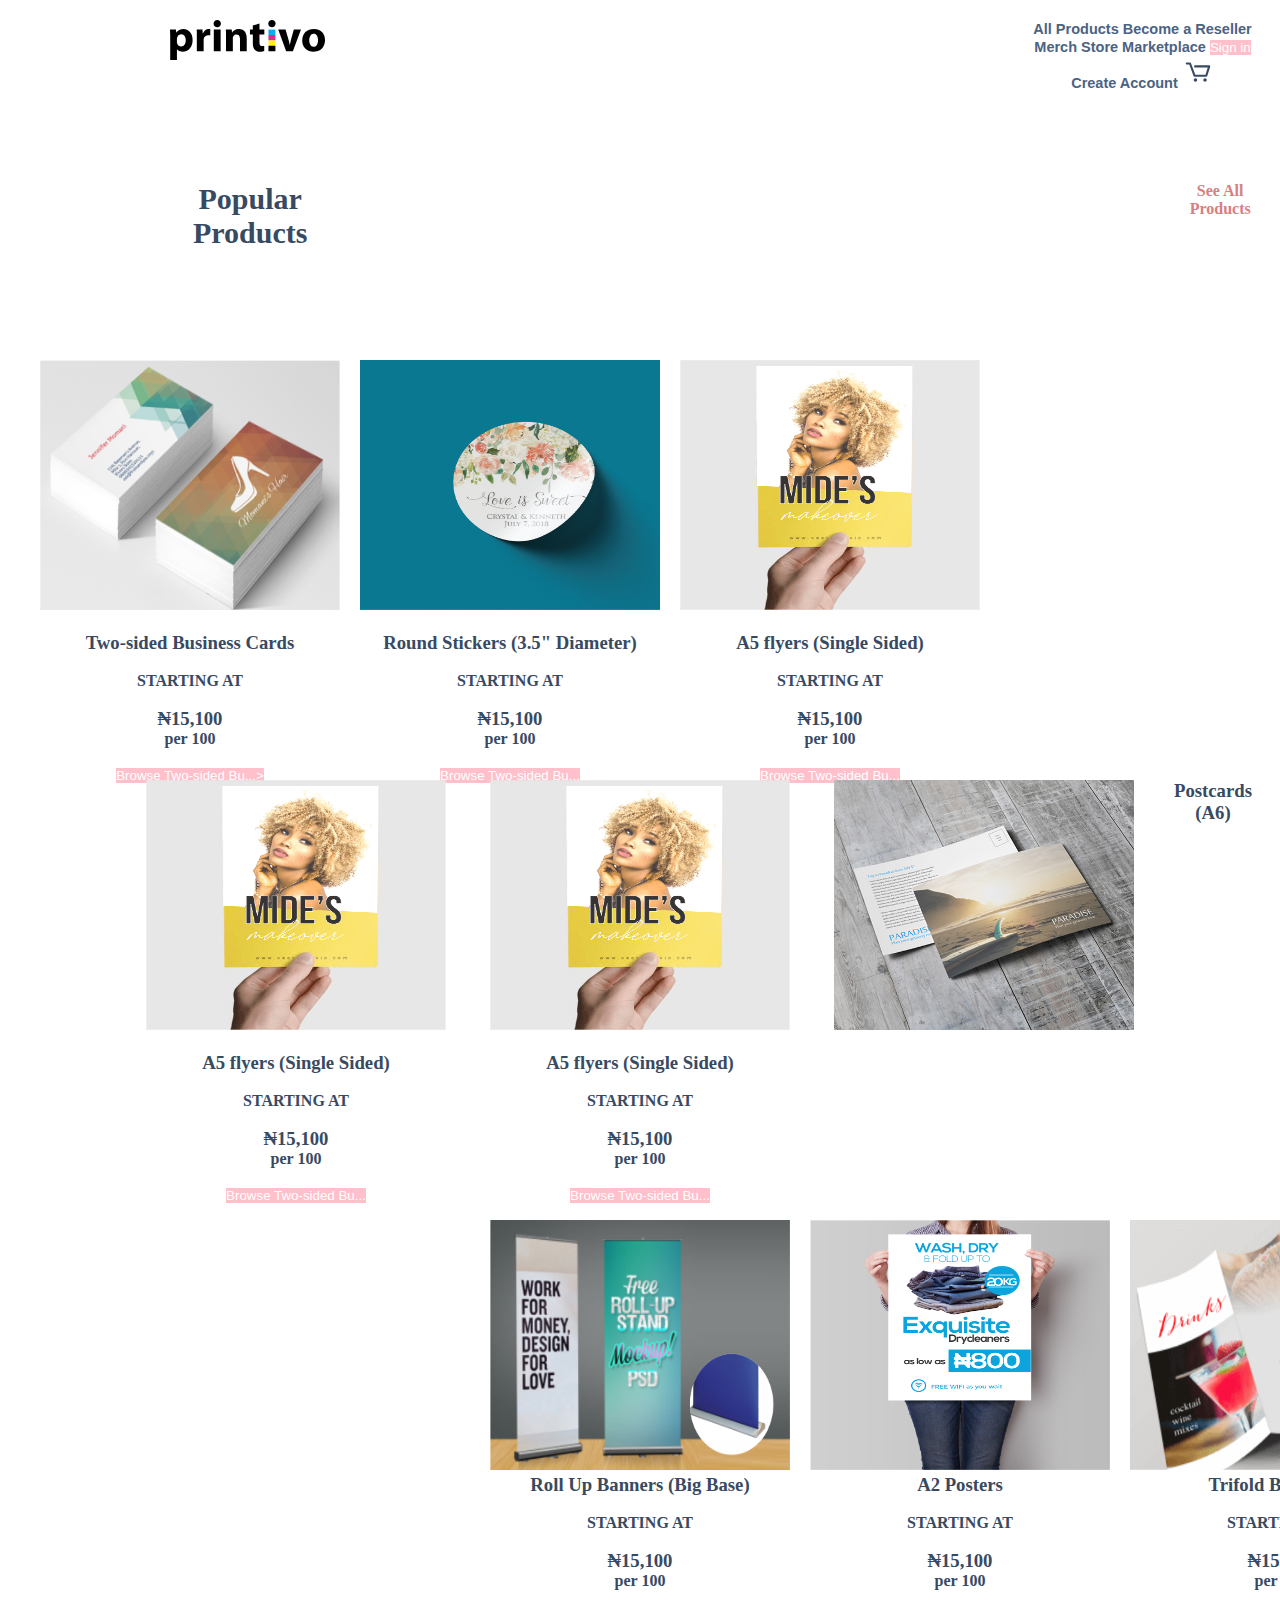
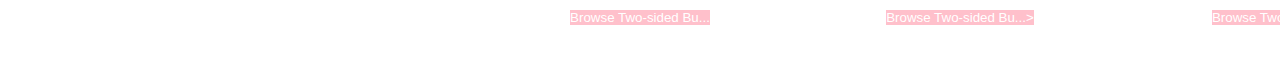
<file: index.html>
<!DOCTYPE html>
<html lang="en">
<head>
    <meta charset="UTF-8">
    <meta name="viewport" content="width=device-width, initial-scale=1.0">
    <title>Document</title>
    <link rel="stylesheet" href="style.css">
    <link rel="stylesheet" href="/IMAGES/PRINTIVO1.ico">
</head>
<body>
    <nav>
        <div>
            <img src="/IMAGES/PRINTIVO01.svg" alt="" id="p">
        </div>
        <div class="one">
            <ul>
                <a class="tuu">All Products</a>
                <a class="tre">Become a Reseller</a>
                <a class="for">Merch Store</a>
                <a class="fif">Marketplace</a>
                <span><button>Sign in</button></span>
                <a class="sev">Create Account</a>
                <a class="eit"><img src="/IMAGES/PRINTIVO02.svg" alt=""></a> 
            </ul>
            </div>
    </nav>
    
    <nav>
        <h2 id="pp"><b>Popular Products</b></h2>
        <a href="" class="twoo">See All Products</a>
    </nav>
    <main>
        <section>
            <div>
                <img src="/IMAGES/PRINTIVO03.png" width="300" height="250"><br><br>
                <h3>Two-sided Business Cards</h3><br>
                <p>  STARTING AT</p><br>
                <h3>₦15,100</h3><p>per 100</p><br>
                <button><span>Browse Two-sided Bu...></span></button>  
            </div>


            <div>
                <img src="/IMAGES/PRINTIVO05.png" width="300" height="250"><br><br>

                <div><h3>Round Stickers (3.5" Diameter)</h3><br>
                <p>  STARTING AT</p><br>
                <h3>₦15,100</h3><p>per 100</p><br>
                <button><span>Browse Two-sided Bu...</span></button>
            </div>

            </div>

            <div>
                <img src="/IMAGES/PRINTIVO04.png" width="300" height="250"><br><br>
                <div><h3>A5 flyers (Single Sided)</h3><br>
                <p>  STARTING AT</p><br>
                <h3>₦15,100</h3><p>per 100</p><br>
                <button><span>Browse Two-sided Bu...</span></button>
            </div>
    
        </section>
        <div>
            
            
                
            </div>






    <main>
        <div class="gap">
            <section>
                <div>
                    <img src="/IMAGES/PRINTIVO04.png" width="300" height="250"><br><br>
                    <div><h3>A5 flyers (Single Sided)</h3><br>
                    <p>  STARTING AT</p><br>
                    <h3>₦15,100</h3><p>per 100</p><br>
                    <button><span>Browse Two-sided Bu...</span></button>
                </div> 
       </div>
            </section>
            </div>
    </main>


    <main>
        <div class="gap">
            <section>
                
                <div>
                    <img src="/IMAGES/PRINTIVO04.png" width="300" height="250"><br><br>
                    <div><h3>A5 flyers (Single Sided)</h3><br>
                    <p>  STARTING AT</p><br>
                    <h3>₦15,100</h3><p>per 100</p><br>
                    <button><span>Browse Two-sided Bu...</span></button>
                </div>
            </section>
            </div>
    </main>


    <main>
        <div class="gap">
            <section>
                
                <img src="/IMAGES/PRINTIVO07.jpg" width="300" height="250"><br>
                <h3>Postcards (A6)</h3><br>
                <p>  STARTING AT</p><br>
                <h1>₦15,100</h1><p>per 100</p><br>
                <button>Browse Two-sided Bu...</button>
            </section>
            </div>
    </main>

    <main>
        
            <section>
                <div>
                <img src="/IMAGES/PRINTIVO08.png" width="300" height="250"><br>
                <h3>Roll Up Banners (Big Base)</h3><br>
                <p>  STARTING AT</p><br>
                <h3>₦15,100</h3><p>per 100</p><br>
                <button><span>Browse Two-sided Bu...</span></button>
            </div>
            <div>
                <img src="/IMAGES/PRINTIVO09.png" width="300" height="250"><br>
                <div><h3>A2 Posters</h3><br>
                <p>  STARTING AT</p><br>
                <h3>₦15,100</h3><span>per 100</span><br><br>
                <button><span>Browse Two-sided Bu...></span></button></div>
            
            </div>
            <div class="gap">
            
                
                <img src="/IMAGES/PRINTIVO10.png" width="300" height="250"><br>
                <div><h3>Trifold Brochures</h3><br>
                <p>  STARTING AT</p><br>
                <h3>₦15,100</h3><span>per 100</span><br><br>
                <button><span>Browse Two-sided Bu..</span></button></div>
            
            </div>
            <div class="gap">
            
                
                <img src="/IMAGES/PRINTIVO11.png" width="300" height="250"><br>
                <div><h3>Landscape ID Cards</h3><br>
                <p>  STARTING AT</p>
                <h3>₦15,100</h3><span>per 100</span><br><br>
                <button><span>Browse Two-sided Bu..</span></button></div>
            
            </div>
            

        <div class="gap">
            
                
            <img src="/IMAGES/PRINTIVO12.png" width="300" height="250">
            <div><h3>Off White T-shirts</h3>
            <p>  STARTING AT</p>
            <h3>₦15,100</h3><span>per 100</span><br><br>
            <button><span>Browse Two-sided Bu..</span></button></div> 
        
        </div>
        </section>
    
</body>
</html>
</file>
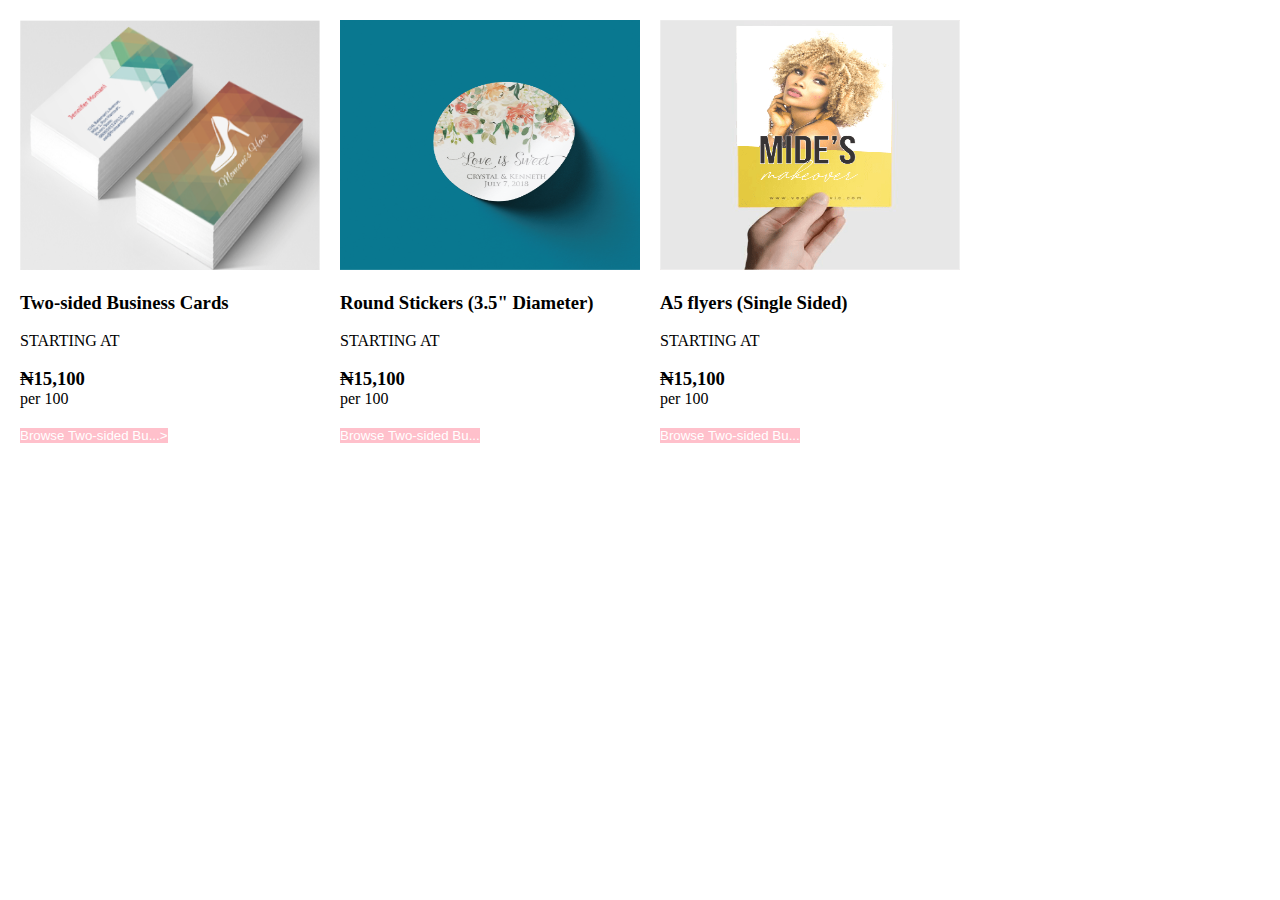
<file: rwd.html>
<!DOCTYPE html>
<html lang="en">
<head>
    <meta charset="UTF-8">
    <meta name="viewport" content="width=device-width, initial-scale=1.0">
    <title>Document</title>
    <link rel="stylesheet" href="rwd.css">
</head>
<body>
    
<section>
    <div>
        <img src="/IMAGES/PRINTIVO03.png" width="300" height="250"><br><br>
        <h3>Two-sided Business Cards</h3><br>
        <p>  STARTING AT</p><br>
        <h3>₦15,100</h3><p>per 100</p><br>
        <button><span>Browse Two-sided Bu...></span></button>  
    </div>


    <div>
        <img src="/IMAGES/PRINTIVO05.png" width="300" height="250"><br><br>

        <div><h3>Round Stickers (3.5" Diameter)</h3><br>
        <p>  STARTING AT</p><br>
        <h3>₦15,100</h3><p>per 100</p><br>
        <button><span>Browse Two-sided Bu...</span></button>
    </div>

    </div>

    <div>
        <img src="/IMAGES/PRINTIVO04.png" width="300" height="250"><br><br>
        <div><h3>A5 flyers (Single Sided)</h3><br>
        <p>  STARTING AT</p><br>
        <h3>₦15,100</h3><p>per 100</p><br>
        <button><span>Browse Two-sided Bu...</span></button>
    </div>
 
   
</section>
</html>
</file>
<file: style.css>
*{
    padding: 0%;
    margin: 0%;
    box-sizing: border-box;
}
body{
    padding: 20px;
    text-align: center;
}
nav{
    display: flex;
    gap: 700px;
    padding-bottom: 90px;
    
    
  
}
#p{
    padding-left: 150px;

}
main{
    padding: 20px;
    display:inline-block ;
    box-shadow:0px 0px 0px 0px #b6b8bb;
    color: #384A62;
    font-family: "SF Pro"
sans-serif;
font-weight: 700;
font-size: 16px;


}
section{
border: 0 solid ;
width: 300px;
height: 400px;
box-shadow:  0 0 #0000;
padding-bottom: 100px;
display: flex;
gap: 20px;


}
.tuu{
    color: #4b6382; 
    font-family: "SF Pro",sans-serif;
    font-size: 14.5px;
    font-weight: 600;
    font-style: normal;
    font-variant: normal;
    font-kerning: auto;
    font-optical-sizing: auto;
    font-stretch: 100%;
    font-variation-settings: normal;
    font-feature-settings: normal;
    text-transform: none;
    text-decoration: none solid rgb(75, 99, 130);
    text-align: start;
    text-indent: 0px; 
}
.tre{
    color: #4b6382; 
    font-family: "SF Pro",sans-serif;
    font-size: 14.5px;
    font-weight: 600;
    font-style: normal;
    font-variant: normal;
    font-kerning: auto;
    font-optical-sizing: auto;
    font-stretch: 100%;
    font-variation-settings: normal;
    font-feature-settings: normal;
    text-transform: none;
    text-decoration: none solid rgb(75, 99, 130);
    text-align: start;
    text-indent: 0px;
}
.for{
    color: #4b6382; 
    font-family: "SF Pro",sans-serif;
    font-size: 14.5px;
    font-weight: 600;
    font-style: normal;
    font-variant: normal;
    font-kerning: auto;
    font-optical-sizing: auto;
    font-stretch: 100%;
    font-variation-settings: normal;
    font-feature-settings: normal;
    text-transform: none;
    text-decoration: none solid rgb(75, 99, 130);
    text-align: start;
    text-indent: 0px;
}
.fif{
    color: #4b6382; 
    font-family: "SF Pro",sans-serif;
    font-size: 14.5px;
    font-weight: 600;
    font-style: normal;
    font-variant: normal;
    font-kerning: auto;
    font-optical-sizing: auto;
    font-stretch: 100%;
    font-variation-settings: normal;
    font-feature-settings: normal;
    text-transform: none;
    text-decoration: none solid rgb(75, 99, 130);
    text-align: start;
    text-indent: 0px;
}
.twoo{
    color: RGB(215, 127, 129);
    padding-left: 150px;
    font-family: "SF Pro"sans-serif;
    text-decoration: none solid rgb(215, 127, 129);
    font-size: 16px;
    font-weight: 600;

    
}
.sev{
    color: #4b6382; 
    font-family: "SF Pro",sans-serif;
    font-size: 14.5px;
    font-weight: 600;
    font-style: normal;
    font-variant: normal;
    font-kerning: auto;
    font-optical-sizing: auto;
    font-stretch: 100%;
    font-variation-settings: normal;
    font-feature-settings: normal;
    text-transform: none;
    text-decoration: none solid rgb(75, 99, 130);
    text-align: start;
    text-indent: 0px;

}
.eit{
    color: #4b6382; 
    font-family: "SF Pro",sans-serif;
    font-size: 14.5px;
    font-weight: 600;
    font-style: normal;
    font-variant: normal;
    font-kerning: auto;
    font-optical-sizing: auto;
    font-stretch: 100%;
    font-variation-settings: normal;
    font-feature-settings: normal;
    text-transform: none;
    text-decoration: none solid rgb(75, 99, 130);
    text-align: start;
    text-indent: 0px;
}
#pp{
    padding-left: 150px;
    font-size: 30px;
    color: RGB(56, 74, 98);
    font-weight: 400;
    font-family: "dm serif display"
serif;

}


button{
    color: white;
    background-color: pink;
    border: none;
    
    
    
}
.six{
   color: 
}
</file>
<file: rwd.css>
*{
    padding: 0;
    margin: 0;
    box-sizing: border-box;
}
section{
    display: flex;
    gap: 20px;
    padding: 20px;
}
button{
    color: white;
    background-color: pink;
    border: none;
    padding: auto;
}

/*media query*/


@media screen and (max-width: 880px) {
    section{
flex-direction: column;
    }
}
</file>
